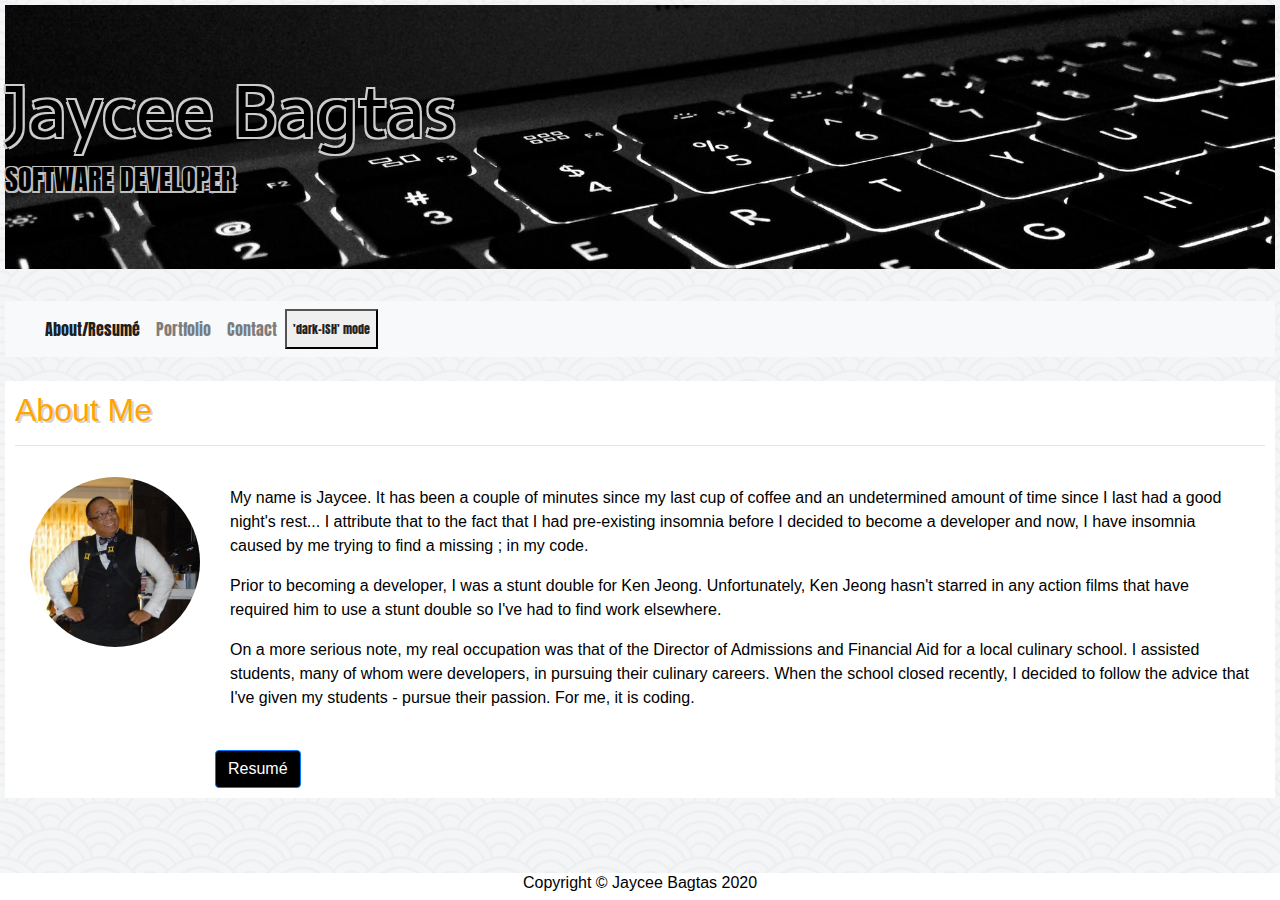
<file: index.html>
<!DOCTYPE html>
<html lang="en-uS">

<head>
  <link rel="stylesheet" href="assets/css/reset.css">
  <link href="https://fonts.googleapis.com/css?family=Sarala:700&display=swap" rel="stylesheet">
  <link href="https://fonts.googleapis.com/css?family=Anton&display=swap" rel="stylesheet">
  <link href="https://fonts.googleapis.com/css?family=Hammersmith+One&display=swap" rel="stylesheet">
  <meta name="viewport" content="width=device-width, initial-scale=1.0">
  <script src="https://code.jquery.com/jquery-3.3.1.slim.min.js"
    integrity="sha384-q8i/X+965DzO0rT7abK41JStQIAqVgRVzpbzo5smXKp4YfRvH+8abtTE1Pi6jizo" crossorigin="anonymous">
  </script>
  <script src="https://cdnjs.cloudflare.com/ajax/libs/popper.js/1.14.7/umd/popper.min.js"
    integrity="sha384-UO2eT0CpHqdSJQ6hJty5KVphtPhzWj9WO1clHTMGa3JDZwrnQq4sF86dIHNDz0W1" crossorigin="anonymous">
  </script>
  <script src="https://stackpath.bootstrapcdn.com/bootstrap/4.3.1/js/bootstrap.min.js"
    integrity="sha384-JjSmVgyd0p3pXB1rRibZUAYoIIy6OrQ6VrjIEaFf/nJGzIxFDsf4x0xIM+B07jRM" crossorigin="anonymous">
  </script>
  <link href="https://fonts.googleapis.com/css?family=Baumans&display=swap" rel="stylesheet">
  <link rel="stylesheet" href="https://stackpath.bootstrapcdn.com/bootstrap/4.4.1/css/bootstrap.min.css"
    integrity="sha384-Vkoo8x4CGsO3+Hhxv8T/Q5PaXtkKtu6ug5TOeNV6gBiFeWPGFN9MuhOf23Q9Ifjh" crossorigin="anonymous">
  <link rel="stylesheet" href="assets/css/style.css">

  <title>Jaycee Bagtas Developer Portfolio</title>
</head>

<div class="jumbotron jumbotron-fluid jumboHeaderImg">
  <class="container", class="darkContainer">
    <h1 class="display-3"> Jaycee Bagtas</h1>
    <h3 id="h3Outline">  SOFTWARE DEVELOPER</h3>
  
</div>

<body>

  <nav class="navbar navbar-expand-lg navbar-light bg-light">
    <a class="navbar-brand"></a>
    <button class="navbar-toggler" type="button" data-toggle="collapse" data-target="#navbarNav"
      aria-controls="navbarNav" aria-expanded="false" aria-label="Toggle navigation">
      <span class="navbar-toggler-icon"></span>
      
    </button>

    <div class="collapse navbar-collapse" id="navbarNav">
      <ul class="navbar-nav">
        <li class="nav-item active">
          <a class="nav-link" href="index.html">About/Resumé<span class="sr-only">(current)</span></a>
        </li>
        <li class="nav-item">
          <a class="nav-link" href="portfolio.html">Portfolio</a>
        </li>
        <li class="nav-item">
          <a class="nav-link" href="contact.html">Contact</a>
        </li>
        <button onclick="myFunction()">'dark-ISH' mode</button>
      </ul>
    </div>
  </nav>
  </div>
  </div>
  <br>
  <div class="inner-Div">
    <h2>About Me</h2>
    <hr class="hr.new1">
    </hr>

    <img src="assets/images/jaycee.jpg" class="bioImage" alt="Jaycee">
    <div class="row">
      
      <div class="col-sm-12">
        <br>
        <p>My name is Jaycee. It has been a couple of minutes since my last cup of coffee and an undetermined amount of
          time
          since I last had a good night's rest... I attribute that to the fact that I had pre-existing insomnia
          before I decided to become a developer and now, I have insomnia caused by me trying to find a missing ; in my
          code.</p>

        <p>Prior to becoming a developer, I was a stunt double for Ken Jeong.
          Unfortunately, Ken Jeong hasn't starred in any action films that have required him to use a stunt double so
          I've had to find work elsewhere.</p>

        <p>On a more serious note, my real occupation was that of the Director of Admissions and Financial Aid for a
          local culinary school. I assisted students, many of
          whom were developers, in pursuing their culinary careers. When the school closed recently, I decided to follow
          the advice that I've given my students - pursue their passion.
          For me, it is coding.</p><br>

      </div>
      <!-- Button trigger modal -->
      <button type="button" class="btn btn-primary" data-toggle="modal" data-target="#exampleModal">
        Resumé
      </button>

      <!-- Modal -->
      <div class="modal fade" id="exampleModal" tabindex="-1" role="dialog" aria-labelledby="exampleModalLabel"
        aria-hidden="true">
        <div class="modal-dialog" role="document">
          <div class="modal-content">
            <div class="modal-header">
              <h2 class="modal-title" id="exampleModalLabel">Jaycee Bagtas - Resumé</h2>
              <button type="button" class="close" data-dismiss="modal" aria-label="Close">
                <span aria-hidden="true">&times;</span>
              </button>
            </div>
            <div class="modal-body">
              <h3>Education</h3>
              <P><strong>Full Stack Boot Camp </strong>- University of California, San Diego Extension (December 2019 -
                Present)</P>
                <hr>
              <h3>Work History</h3>
              <P><strong>Web Developer </strong>- Freelance (2003 - Present)</P>
              <P><strong>Director of Financial Aid </strong>- San Diego Culinary Institute (October 2010 - December
                2019)</P>
              <P><strong>Director of Admissions </strong>- San Diego Culinary Institute (May 2006 - October 2010)</P>
              <P><strong>Manager of Admissions and Marketing </strong>- San Diego Culinary Institute (February 2003 - May 2006)</P>
              <hr>
              <h3>Professional Summary</h3>
              <P>I am a post-secondary education administrator who has been doing freelance web designer on and off for
                years. I am transitioning into software development fulltime and am currently enrolled in a Full
                Stack Boot Camp at the University of California, San Diego, Extenstion. My current expected completion date is June 2020.</P>
                <hr>
                <h3>Connect with Me!</h3>
                <a href="https://www.linkedin.com/in/loki619/">LinkedIn<br></a>
                <a href="https://github.com/lokisixonenine">GitHub<br></a>
                <a href="https://twitter.com/LOKIsixonenine">Twitter<br></a>
                <a href="https://www.instagram.com/lokisixonenine/">Instagram</a>
                
              <hr>
           
                <h3>Email</h3>
                <a href="mailto:jaycee.bagtas@gmail.com">jaycee.bagtas@gmail.com</a>

            </div>


            <div class="modal-footer">
              <button type="button" class="btn btn-secondary" data-dismiss="modal">Close</button>
              
            </div>
          </div>
        </div>
      </div>

    </div>
  </div>


  <script type="text/javascript" src="//s7.addthis.com/js/300/addthis_widget.js#pubid=ra-5e3f08f5992517b9"></script>
  <footer>
    <h6>Copyright &#169; Jaycee Bagtas 2020</h6>
    </div>
    </div>
  </footer>
  <script>
    function myFunction() {
      var element = document.body;
      element.classList.toggle("dark-mode");
    
    }
  </script>

</body>

</html>
</file>
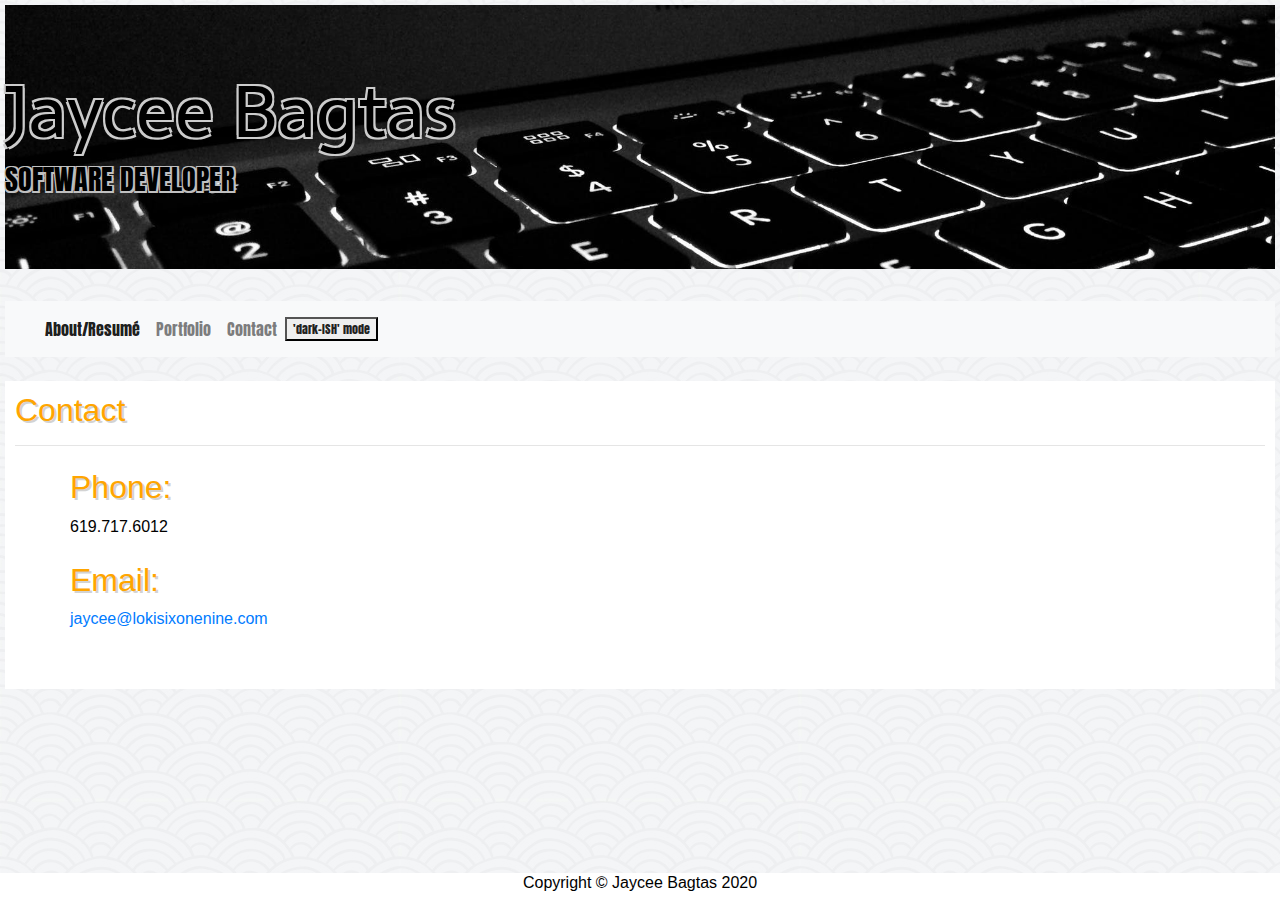
<file: contact.html>
<!DOCTYPE html>
<html lang="en-uS">

<head>
  <link rel="stylesheet" href="assets/css/reset.css">
  <link href="https://fonts.googleapis.com/css?family=Sarala:700&display=swap" rel="stylesheet">
  <link href="https://fonts.googleapis.com/css?family=Anton&display=swap" rel="stylesheet">
  <link href="https://fonts.googleapis.com/css?family=Hammersmith+One&display=swap" rel="stylesheet">
  <meta name="viewport" content="width=device-width, initial-scale=1.0">
  <script src="https://code.jquery.com/jquery-3.3.1.slim.min.js"
    integrity="sha384-q8i/X+965DzO0rT7abK41JStQIAqVgRVzpbzo5smXKp4YfRvH+8abtTE1Pi6jizo" crossorigin="anonymous">
  </script>
  <script src="https://cdnjs.cloudflare.com/ajax/libs/popper.js/1.14.7/umd/popper.min.js"
    integrity="sha384-UO2eT0CpHqdSJQ6hJty5KVphtPhzWj9WO1clHTMGa3JDZwrnQq4sF86dIHNDz0W1" crossorigin="anonymous">
  </script>
  <script src="https://stackpath.bootstrapcdn.com/bootstrap/4.3.1/js/bootstrap.min.js"
    integrity="sha384-JjSmVgyd0p3pXB1rRibZUAYoIIy6OrQ6VrjIEaFf/nJGzIxFDsf4x0xIM+B07jRM" crossorigin="anonymous">
  </script>
  <link href="https://fonts.googleapis.com/css?family=Baumans&display=swap" rel="stylesheet">
  <link rel="stylesheet" href="https://stackpath.bootstrapcdn.com/bootstrap/4.4.1/css/bootstrap.min.css"
    integrity="sha384-Vkoo8x4CGsO3+Hhxv8T/Q5PaXtkKtu6ug5TOeNV6gBiFeWPGFN9MuhOf23Q9Ifjh" crossorigin="anonymous">
  <link rel="stylesheet" href="assets/css/style.css">

  <title>Jaycee Bagtas Developer Portfolio</title>

<div class="jumbotron jumbotron-fluid jumboHeaderImg">
  <class="container", class="darkContainer">
    <h1 class="display-3"> Jaycee Bagtas</h1>
    <h3 id="h3Outline"> SOFTWARE DEVELOPER</h3>

</div>
</head>

<body>

  </div>

  <nav class="navbar navbar-expand-lg navbar-light bg-light">
    <a class="navbar-brand"></a>
    <button class="navbar-toggler" type="button" data-toggle="collapse" data-target="#navbarNav"
      aria-controls="navbarNav" aria-expanded="false" aria-label="Toggle navigation">
      <span class="navbar-toggler-icon"></span>
    </button>
    <div class="collapse navbar-collapse" id="navbarNav">
      <ul class="navbar-nav">
        <li class="nav-item active">
          <a class="nav-link" href="index.html">About/Resumé<span class="sr-only">(current)</span></a>
        </li>
        <li class="nav-item">
          <a class="nav-link" href="portfolio.html">Portfolio</a>
        </li>
        <li class="nav-item">
          <a class="nav-link" href="contact.html">Contact</a>
        </li>
      </ul>
      </li>
      <button onclick="myFunction()">'dark-ISH' mode</button>
      </ul>
    </div>
  </nav>
  </div>
  <br>

  <div class="inner-Div">

    <h2>Contact</h2>
    <hr class="hr.new1">
    </hr>

    <div class="container">
      <div class="row">
        <div class="col-25">
          <h2>Phone:</h2>
          <p>619.717.6012</p>
        </div>

      </div>
      <div class="row">
        <div class="col-25">
          <h2>Email:</h2> <a href="mailto:jaycee.bagtas@gmail.com">jaycee@lokisixonenine.com</a>
          <br />
          <br />
          <br />
        </div>
        <div class="col-75">

        </div>
      </div>

    </div>

  </div>
  <script type="text/javascript" src="//s7.addthis.com/js/300/addthis_widget.js#pubid=ra-5e3f08f5992517b9"></script>
  <footer>
    <h6>Copyright &#169; Jaycee Bagtas 2020</h6>
    </div>
    </div>
  </footer>
  <script>
    function myFunction() {
      var element = document.body;
      element.classList.toggle("dark-mode");

    }
  </script>
</body>

</html>
</file>
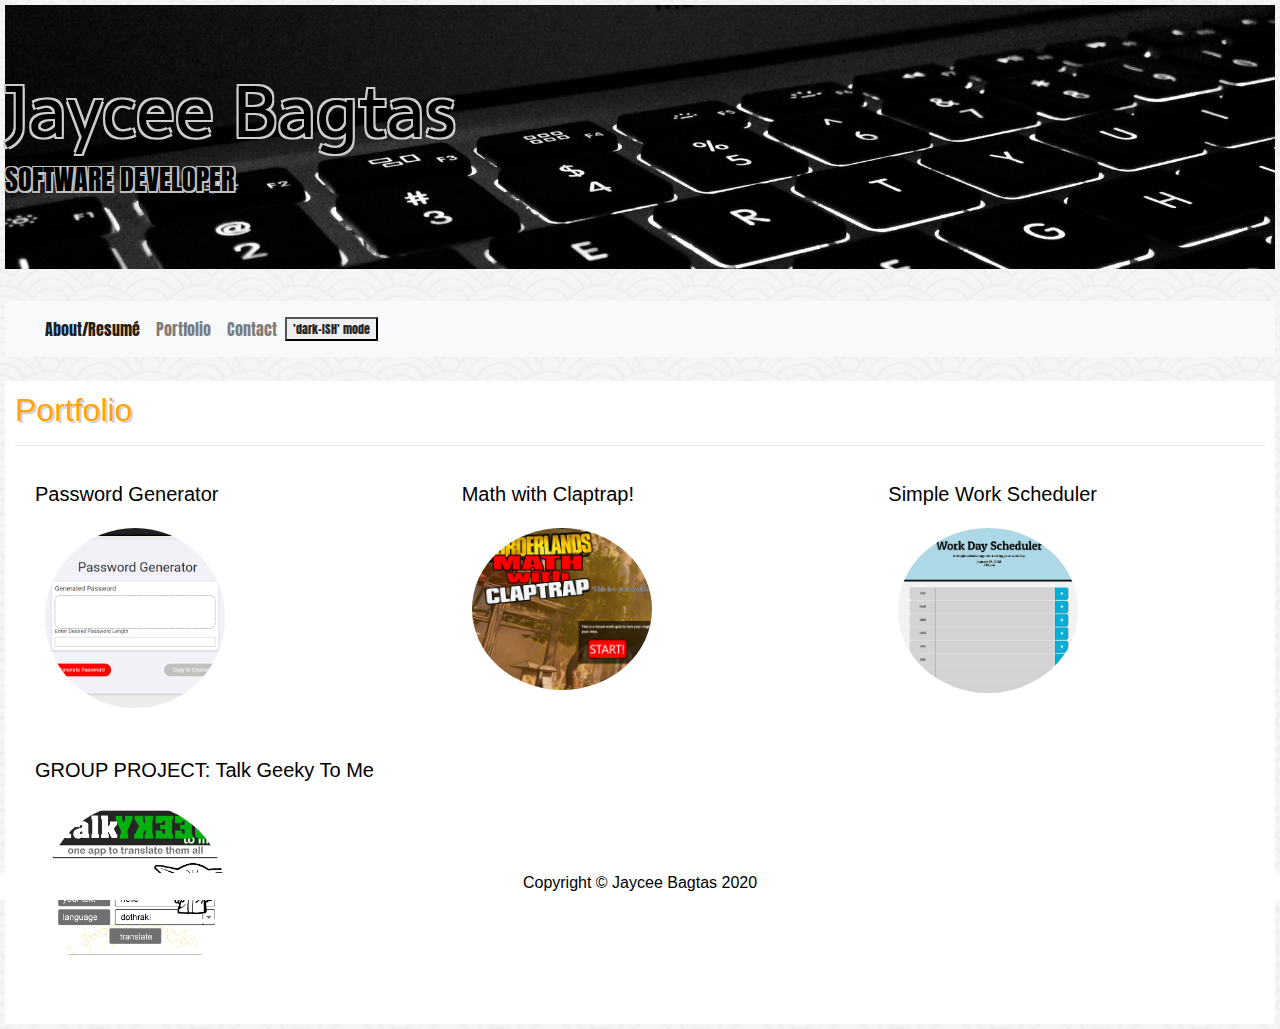
<file: portfolio.html>
<!DOCTYPE html>
<html lang="en-uS">

<head>
<head>
    <link rel="stylesheet" href="assets/css/reset.css">
    <link href="https://fonts.googleapis.com/css?family=Sarala:700&display=swap" rel="stylesheet">
    <link href="https://fonts.googleapis.com/css?family=Anton&display=swap" rel="stylesheet">
    <link href="https://fonts.googleapis.com/css?family=Hammersmith+One&display=swap" rel="stylesheet">
    <meta name="viewport" content="width=device-width, initial-scale=1.0">
    <script src="https://code.jquery.com/jquery-3.3.1.slim.min.js"
        integrity="sha384-q8i/X+965DzO0rT7abK41JStQIAqVgRVzpbzo5smXKp4YfRvH+8abtTE1Pi6jizo" crossorigin="anonymous">
    </script>
    <script src="https://cdnjs.cloudflare.com/ajax/libs/popper.js/1.14.7/umd/popper.min.js"
        integrity="sha384-UO2eT0CpHqdSJQ6hJty5KVphtPhzWj9WO1clHTMGa3JDZwrnQq4sF86dIHNDz0W1" crossorigin="anonymous">
    </script>
    <script src="https://stackpath.bootstrapcdn.com/bootstrap/4.3.1/js/bootstrap.min.js"
        integrity="sha384-JjSmVgyd0p3pXB1rRibZUAYoIIy6OrQ6VrjIEaFf/nJGzIxFDsf4x0xIM+B07jRM" crossorigin="anonymous">
    </script>
    <link href="https://fonts.googleapis.com/css?family=Baumans&display=swap" rel="stylesheet">
    <link rel="stylesheet" href="https://stackpath.bootstrapcdn.com/bootstrap/4.4.1/css/bootstrap.min.css"
        integrity="sha384-Vkoo8x4CGsO3+Hhxv8T/Q5PaXtkKtu6ug5TOeNV6gBiFeWPGFN9MuhOf23Q9Ifjh" crossorigin="anonymous">
    <link rel="stylesheet" href="assets/css/style.css">
    <title>Jaycee Bagtas Developer Portfolio</title>

    <div class="jumbotron jumbotron-fluid jumboHeaderImg">
        <class="container", class="darkContainer">
            <h1 class="display-3"> Jaycee Bagtas</h1>
            <h3 id="h3Outline"> SOFTWARE DEVELOPER</h3>

    </div>
</head>

<body>


    <nav class="navbar navbar-expand-lg navbar-light bg-light">
        <a class="navbar-brand"></a>
        <button class="navbar-toggler" type="button" data-toggle="collapse" data-target="#navbarNav"
            aria-controls="navbarNav" aria-expanded="false" aria-label="Toggle navigation">
            <span class="navbar-toggler-icon"></span>
        </button>
        <div class="collapse navbar-collapse" id="navbarNav">
            <ul class="navbar-nav">
                <li class="nav-item active">
                    <a class="nav-link" href="index.html">About/Resumé<span class="sr-only">(current)</span></a>
                </li>
                <li class="nav-item">
                    <a class="nav-link" href="portfolio.html">Portfolio</a>
                </li>
                <li class="nav-item">
                    <a class="nav-link" href="contact.html">Contact</a>
                </li>
            </ul>
            </li>
            <button onclick="myFunction()">'dark-ISH' mode</button>
            </ul>
        </div>
    </nav>

    </div>
    <br>
    <div class="inner-Div">
        <h2>Portfolio</h2>
        <hr class="hr.new1">
        </hr>

        <div class="row">
            <div class="col-sm-4">
                <div class="card-body">
                    <h5 class="card-title">Password Generator</h5>
                    <a href="https://lokisixonenine.github.io/PasswordGen/">
                        <img src="assets/images/passwordGen.png" class="portfolioImages" alt="icon"></a>
                </div>
            </div>
            <div class="col-sm-4">
                <div class="card-body">
                    <h5 class="card-title">Math with Claptrap!</h5>
                    <a href="http://www.lokisixonenine.com/site_quiz.html">
                        <img src="assets/images/clap.png" class="portfolioImages" alt="icon"></a>
                </div>
            </div>
            <div class="col-sm-4">
                <div class="card-body">
                    <h5 class="card-title">Simple Work Scheduler</h5>
                    <a href="https://lokisixonenine.github.io/Work_day_scheduler/">
                    <img src="assets/images/scheduler.png" class="portfolioImages" alt="icon"></a>
                </div>
            </div>
        </div>
        <div class="row">
            <div class="col-sm-4">
                <div class="card-body">
                    <h5 class="card-title">GROUP PROJECT: Talk Geeky To Me</h5>
                    <a href="https://carabunnell.github.io/project_one_ucsd/">
                    <img src="assets/images/wireframe.png" class="portfolioImages" alt="icon"></a>
                </div>
            </div>
            <!--<div class="col-sm-4">
                <div class="card-body">
                    <h5 class="card-title">Project Five</h5>
                    <img src="assets/images/tkd.jpg" class="portfolioImages" alt="icon">
                </div>
            </div>
            <div class="col-sm-4">
                <div class="card-body">
                    <h5 class="card-title">Project Six</h5>
                    <img src="assets/images/danandbruce.jpg" class="portfolioImages" alt="icon">
                </div> -->
            </div>
        </div>
    </div>
<script type="text/javascript" src="//s7.addthis.com/js/300/addthis_widget.js#pubid=ra-5e3f08f5992517b9"></script>
    <footer>
        <h6>Copyright &#169; Jaycee Bagtas 2020</h6>
        </div>
        </div>
    </footer>
  <script>
      function myFunction() {
          var element = document.body;
          element.classList.toggle("dark-mode");

      }
  </script>

</body>

</html>
</file>
<file: assets/css/style.css>
h1 {
  font-family: 'Sarala', sans-serif;
  text-shadow: -2px -2px 0 #ccc,
    2px -2px #ccc,
    -2px 2px 0 #ccc,
    2px 2px 0 #ccc;
  position: relative;
}

h2 {
  color: orange;
  text-shadow: 2px 2px lightgray;
}

body {
  padding: 5px;
  color: black;
  background-image: url(/assets/images/seigaiha.jpg);
}

#h3Outline {
  font-family: 'Anton', sans-serif;
  text-shadow: -1.5px -1.5px 0 silver,
    1.5px -1.5px silver,
    -1.5px 1.5px 0 silver,
    1.5px 1.5px 0 silver;
  position: relative;
}

.inner-Div {

  width: 100%;
  padding: 10px;
  background-color: white;
  margin: 0 auto;
}

.bioImage {
  height: 200px;
  width: 200px;
  float: left;
  padding: 15px;
  border-radius: 50%;
}

.portfolioImages {
  width: 200px;
  border-radius: 50%;
  padding: 10px;
}

.portfolioCaptions {
  position: relative;
  text-align: center;
  color: black;
}


.navbar {
  font-family: 'Anton', sans-serif;
}

footer {
  position: fixed;
  left: 0;
  bottom: 0;
  width: 100%;
  background-color: white;
  text-align: center;
}

.col-75 {
  float: left;
  width: 75%;
  margin-top: 6px;
}


.col-25 {
  float: left;
  width: 25%;
  margin-top: 6px;
}

.col-75 {
  float: left;
  width: 75%;
  margin-top: 6px;
}

.jumboHeaderImg {
  background-image: url(/assets/images/developer2.jpg);
  background-size: cover;
}

.btn-primary {
  background-color: black;
}

.btn-primary:hover {
  background-color: gray;
  box-shadow: 0 12px 16px 0 rgba(0, 0, 0, 0.24),
  0 12px 50px 0 rgba(0, 0, 0, 0.19);
}

.dark-mode {
  background-image: url(/assets/images/seigaiha-inverted.png);
  background-color: black;
}

.dark-mode div {
  color: silver;
  background-color: rgba(85, 85, 85, 85);
}


.dark-mode h1 {
  color: black;
}

.dark-mode h3 {
  color: black;
}

.dark-mode .navbar {
  background-color: rgba(85, 85, 85, 85);
}

button {
  font-size: 12px;
}

@media screen and (max-width: 600px) {

  .col-25,
  .col-75,
  input[type=submit] {
    width: 100%;
    margin-top: 0;
  }
}
</file>
